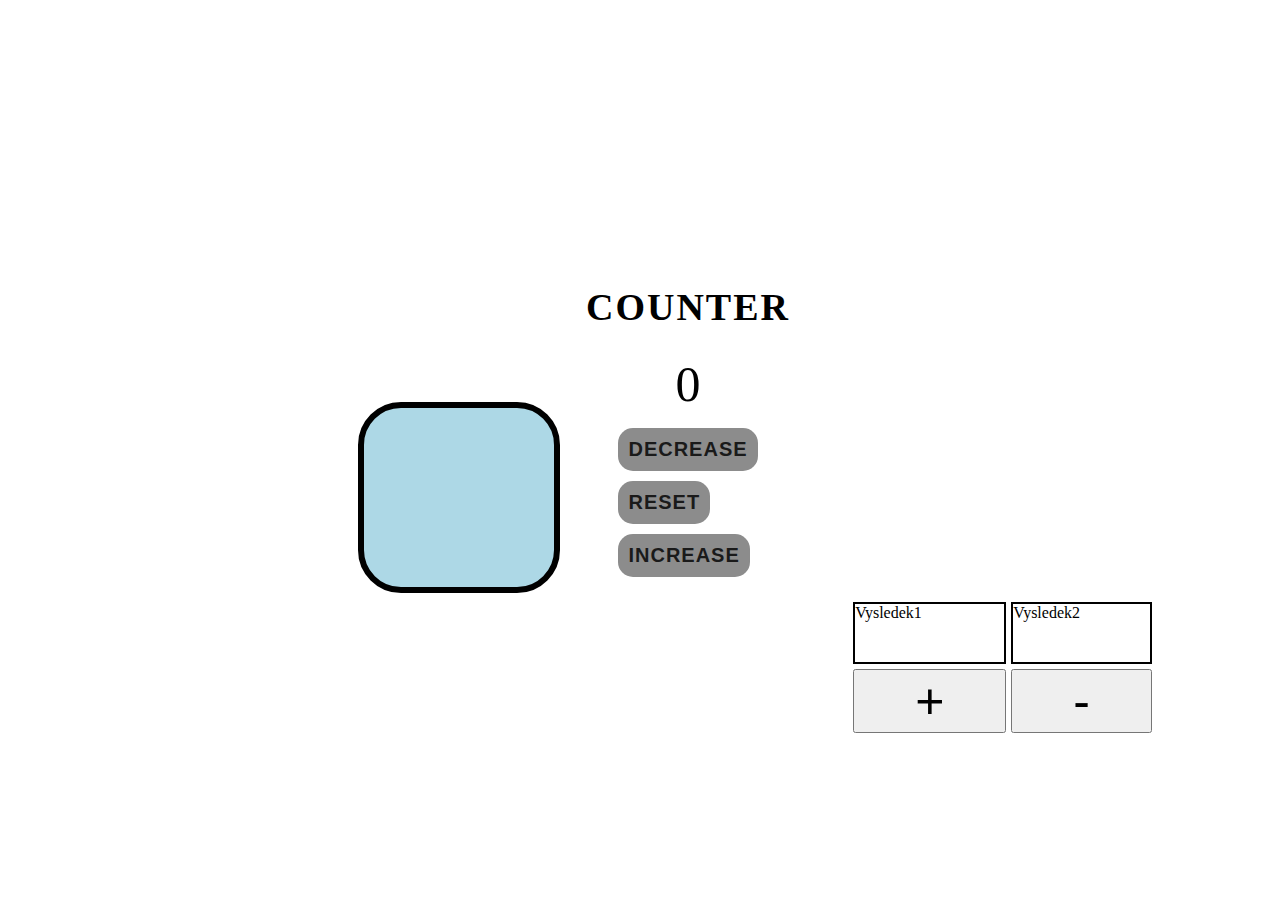
<file: VS Code Notebook/Practise1/index.html>
<!DOCTYPE html>
<html lang="en">
  <head>
    <meta charset="UTF-8" />
    <meta name="viewport" content="width=device-width, initial-scale=1.0" />
    <title>Counter</title>

    <!-- styles -->
    <link rel="stylesheet" href="style.css" />
  </head>
  <body>
    <main>
      <section class="container">
        <h1 id="Calculator">counter</h1>
        <span id="value">0</span>
        <div class="button-container">
          <button id="btn decrease">decrease</button>
          <button id="btn reset">reset</button>
          <button id="btn increase">increase</button>
        </div>
      </section>
      <section id="containerForBackground">
        <div id="backgroudColor-container">
          <p id="valueOfBackground">1111111</p>
        </div>
      </section>
      <section id="calculator-container">
        <p id="result1">Vysledek1</p>
        <p id="result2">Vysledek2</p>
        <button id="btn_plus">+</button>
        <button id="btn_minus">-</button>
      </section>
    </main>
    <!-- javascript -->
    <script src="script.js"></script>
  </body>
</html>
</file>
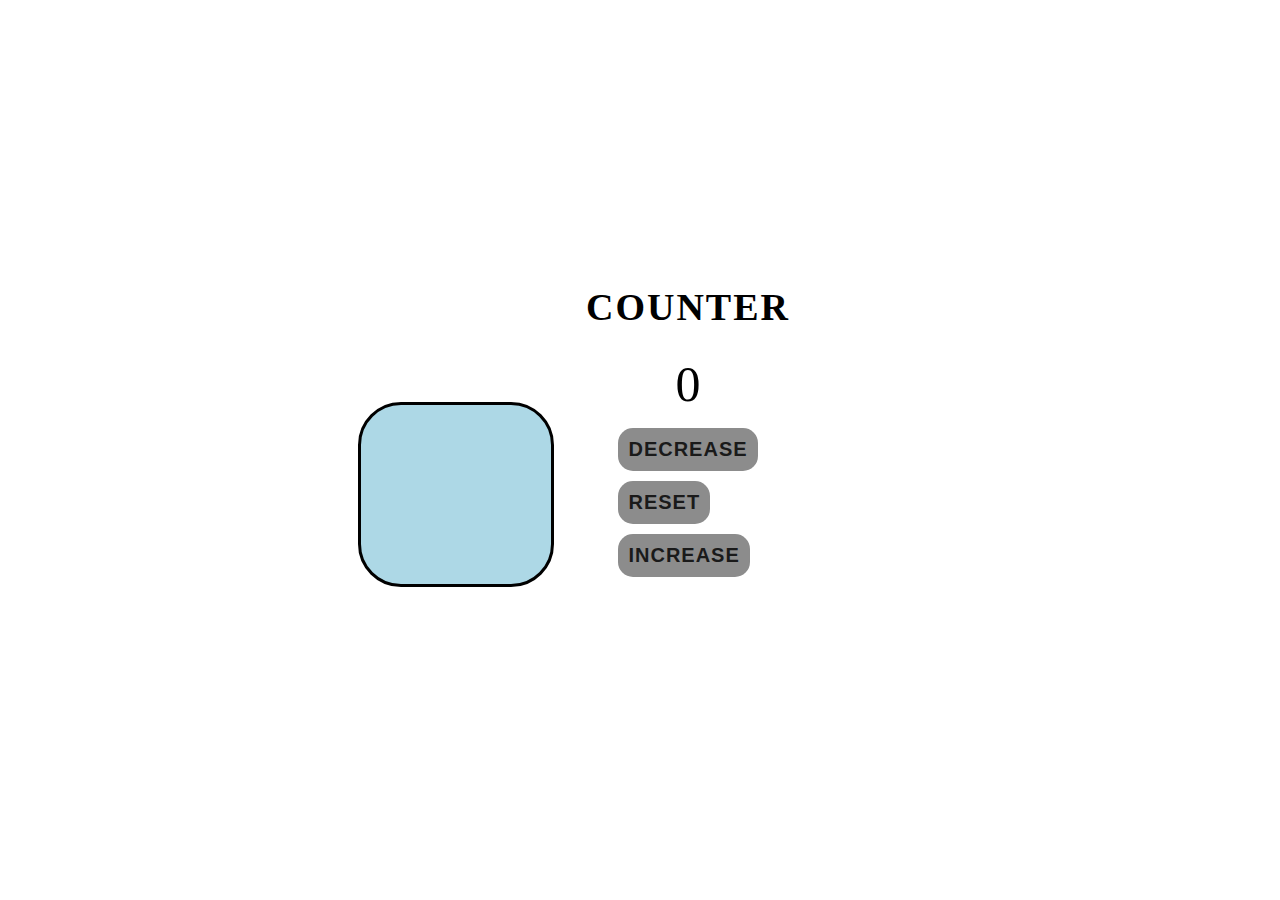
<file: VS Code/Test/index.html>
<!DOCTYPE html>
<html lang="en">
  <head>
    <meta charset="UTF-8" />
    <meta name="viewport" content="width=device-width, initial-scale=1.0" />
    <title>Counter</title>

    <!-- styles -->
    <link rel="stylesheet" href="style.css" />
  </head>
  <body>
    <main>
      <section class="container">
        <h1 id="Calculator">counter</h1>
        <span id="value">0</span>
        <div class="button-container">
          <button id="btn decrease">decrease</button>
          <button id="btn reset">reset</button>
          <button id="btn increase">increase</button>
        </div>
      </section>
      <section id="containerForBackground">
        <div id="backgroudColor-container">
          <p id="valueOfBackground">1111111</p>
        </div>
      </section>
    </main>
    <!-- javascript -->
    <script src="script.js"></script>
  </body>
</html>
</file>
<file: VS Code Notebook/Practise1/style.css>
html {
    box-sizing: border-box;
  }
  
  .container {
    display: flex;
    flex-direction: column;
    align-items: center;
    margin-top: 250px;
    margin-left: 680px;
    margin-right: 680px;
    border-radius: 135px;
    padding-bottom: 20px;
    padding-top: 10px;
    background-color: #cccccc;
  }
  
  .container h1 {
    text-transform: uppercase;
    font-family: Georgia;
    letter-spacing: 2px;
    font-size: 38px;
  }
  
  .container #value {
    font-size: 50px;
    padding-bottom: 10px;
    font-family: "Arial Rounded MT Bold";
  }
  
  .container .button-container #btn\ decrease,
  #btn\ increase,
  #btn\ reset {
    font-size: 20px;
    background-color: #8c8c8c;
    border-radius: 15px;
    border: none;
    padding: 10px;
    text-transform: uppercase;
    font-family: sans-serif;
    letter-spacing: 1px;
    font-weight: bold;
    color: #1a1a1a;
    margin: 5px;
  }
  
  /*Container for changing background*/
  #containerForBackground {
    background-color: lightblue;
    float: left;
    margin-left: 350px;
    margin-top: -200px;
    border: 6px solid black;
    border-radius: 43px;
    width: 190px;
    max-width: 190px;

  }
  
  #valueOfBackground {
    font-size: 25px;
    padding: 50px;
    font-family: sans-serif;
    letter-spacing: 1.5px;
    display: flex;
    justify-content: center;
    font-weight: bolder;
    visibility: hidden;
  }

  /*Calculator*/
  #calculator-container{
    display: grid;
    justify-content: end;
    grid-template-areas:  "result1 result2"
                          "btn_plus  btn_minus";
    float: right;
    margin-right: 120px;
    grid-gap: 5px;
  }

  #result1{
    grid-area: result1;
  }
  #result2{
    grid-area: result2;
  }
  #btn_plus{
    grid-area: btn_plus;
  }
  #btn_minus{
    grid-area: btn_minus;
  }

  #btn_plus, #btn_minus{
    font-size: 50px;
    padding-left: 60px;
    padding-right: 60px;
  }
  #result1, #result2{
    border: 2px solid black;
    padding-bottom: 40px;
    margin: 0;
    text-justify: center; /* vycentrovat text uplne doprostred ne jenom nahoru doprostred*/
  }
</file>
<file: VS Code/Test/style.css>
html {
  box-sizing: border-box;
}

.container {
  display: flex;
  flex-direction: column;
  align-items: center;
  margin-top: 250px;
  margin-left: 680px;
  margin-right: 680px;
  border-radius: 135px;
  padding-bottom: 20px;
  padding-top: 10px;
  background-color: #cccccc;
}

.container h1 {
  text-transform: uppercase;
  font-family: Georgia;
  letter-spacing: 2px;
  font-size: 38px;
}

.container #value {
  font-size: 50px;
  padding-bottom: 10px;
  font-family: "Arial Rounded MT Bold";
}

.container .button-container #btn\ decrease,
#btn\ increase,
#btn\ reset {
  font-size: 20px;
  background-color: #8c8c8c;
  border-radius: 15px;
  border: none;
  padding: 10px;
  text-transform: uppercase;
  font-family: sans-serif;
  letter-spacing: 1px;
  font-weight: bold;
  color: #1a1a1a;
  margin: 5px;
}

/*Container for changing background*/
#containerForBackground {
  background-color: lightblue;
  float: left;
  margin-left: 350px;
  margin-top: -200px;
  border: 3px solid black;
  border-radius: 43px;
  width: 190px;
  max-width: 190px;
}

#valueOfBackground {
  font-size: 25px;
  padding: 50px;
  font-family: sans-serif;
  letter-spacing: 1.5px;
  display: flex;
  justify-content: center;
  font-weight: bolder;
  visibility: hidden;
}
</file>
